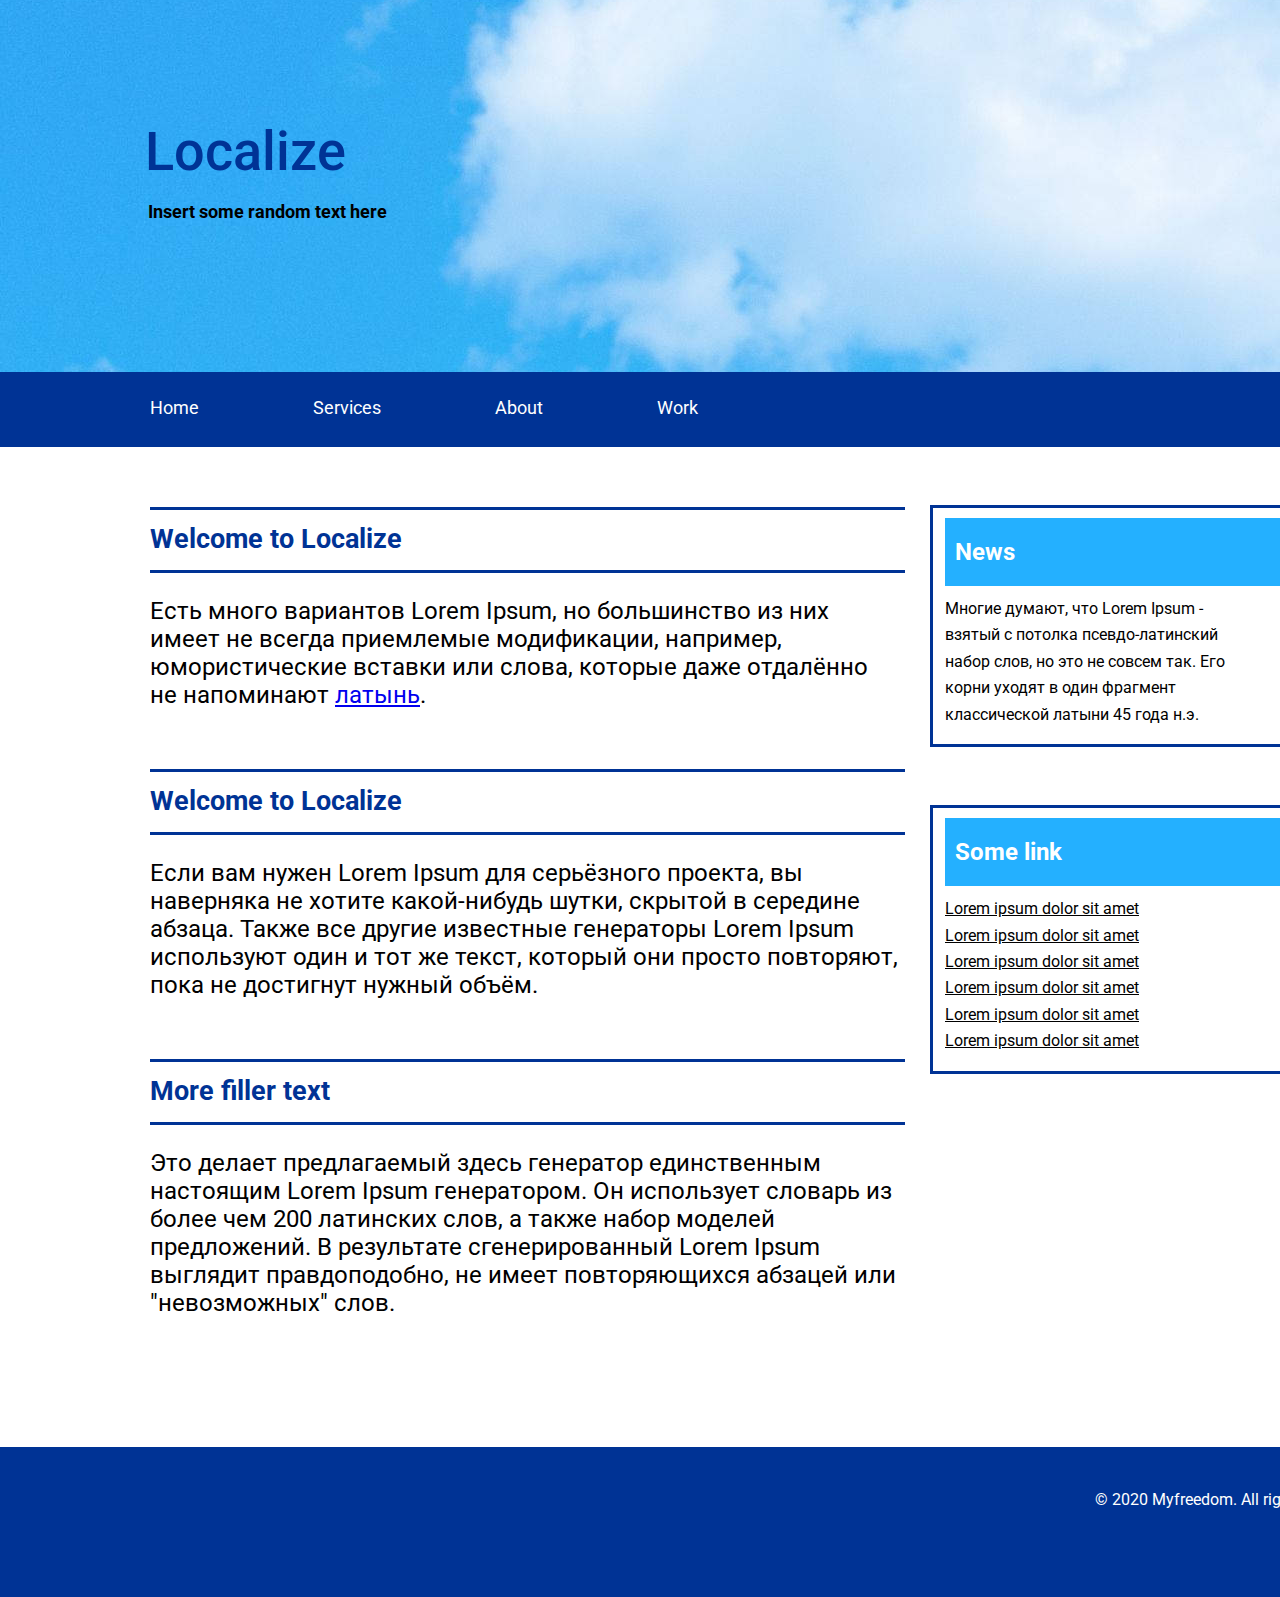
<file: index.html>
<!DOCTYPE html>
<html lang="en">
<head>
    <meta charset="UTF-8">
    <title>Homework</title>
    <link rel="stylesheet" href="style.css">
    <link rel="preconnect" href="https://fonts.googleapis.com">
<link rel="preconnect" href="https://fonts.gstatic.com" crossorigin>
<link href="https://fonts.googleapis.com/css2?family=Open+Sans:wght@400;500;600&family=Roboto:ital,wght@0,100;0,300;0,400;0,500;1,100;1,300;1,400&display=swap" rel="stylesheet">
</head>
<body>
    <div class="main">
        <div class="header">
            <h1>Localize</h1>
            <p>Insert some random text here</p>
        </div>
        <div class="menu>">
            <nav>
              <ul>
                <li><a href="#">Home</a></li>
                <li><a href="#">Services</a></li>
                <li><a href="#">About</a></li>
                <li><a href="#">Work</a></li>
              </ul>
            </nav>
        </div>
        <div class="container">
            <div class="left-block">
                <div class="welcome">
                    <h3>Welcome to Localize</h3>
                </div>
                <p class="text">
                    Есть много вариантов Lorem Ipsum, но большинство из них имеет не всегда приемлемые модификации, например, юмористические вставки или слова, которые даже отдалённо не напоминают <a href="#">латынь</a>.
                </p>
                <div class="welcome">
                    <h3>Welcome to Localize</h3>
                </div>
                <p class="text">
                    Если вам нужен Lorem Ipsum для серьёзного проекта, вы наверняка не хотите какой-нибудь шутки, скрытой в середине абзаца. Также все другие известные генераторы Lorem Ipsum используют один и тот же текст, который они просто повторяют, пока не достигнут нужный объём.
                </p>
                <div class="welcome">
                    <h3>More filler text</h3>
                </div>
                <p class="text">
                    Это делает предлагаемый здесь генератор единственным настоящим Lorem Ipsum генератором. Он использует словарь из более чем 200 латинских слов, а также набор моделей предложений. В результате сгенерированный Lorem Ipsum выглядит правдоподобно, не имеет повторяющихся абзацей или "невозможных" слов.
                </p>
            </div>
            <div class="right-block">
                <div class="news">
                    <h4>News</h4>
                    <p class="article">Многие думают, что Lorem Ipsum - взятый с потолка псевдо-латинский набор слов, но это не совсем так. Его корни уходят в один фрагмент классической латыни 45 года н.э.
                    </p>
                </div>
                <div class="news">
                    <h4>Some link</h4>
                    <p class="article">
                        <a href="#">Lorem ipsum dolor sit amet</a></br>
                        <a href="#">Lorem ipsum dolor sit amet</a></br>
                        <a href="#">Lorem ipsum dolor sit amet</a></br>
                        <a href="#">Lorem ipsum dolor sit amet</a></br>
                        <a href="#">Lorem ipsum dolor sit amet</a></br>
                        <a href="#">Lorem ipsum dolor sit amet</a></br>
                    </p>
                </div>
            </div>
            <div class="foter"></div>
        </div>
        <div class="footer">
            <p class="foot">© 2020 Myfreedom. All right reserved.</p>
        </div>
    </div>
</body>
</html>
</file>
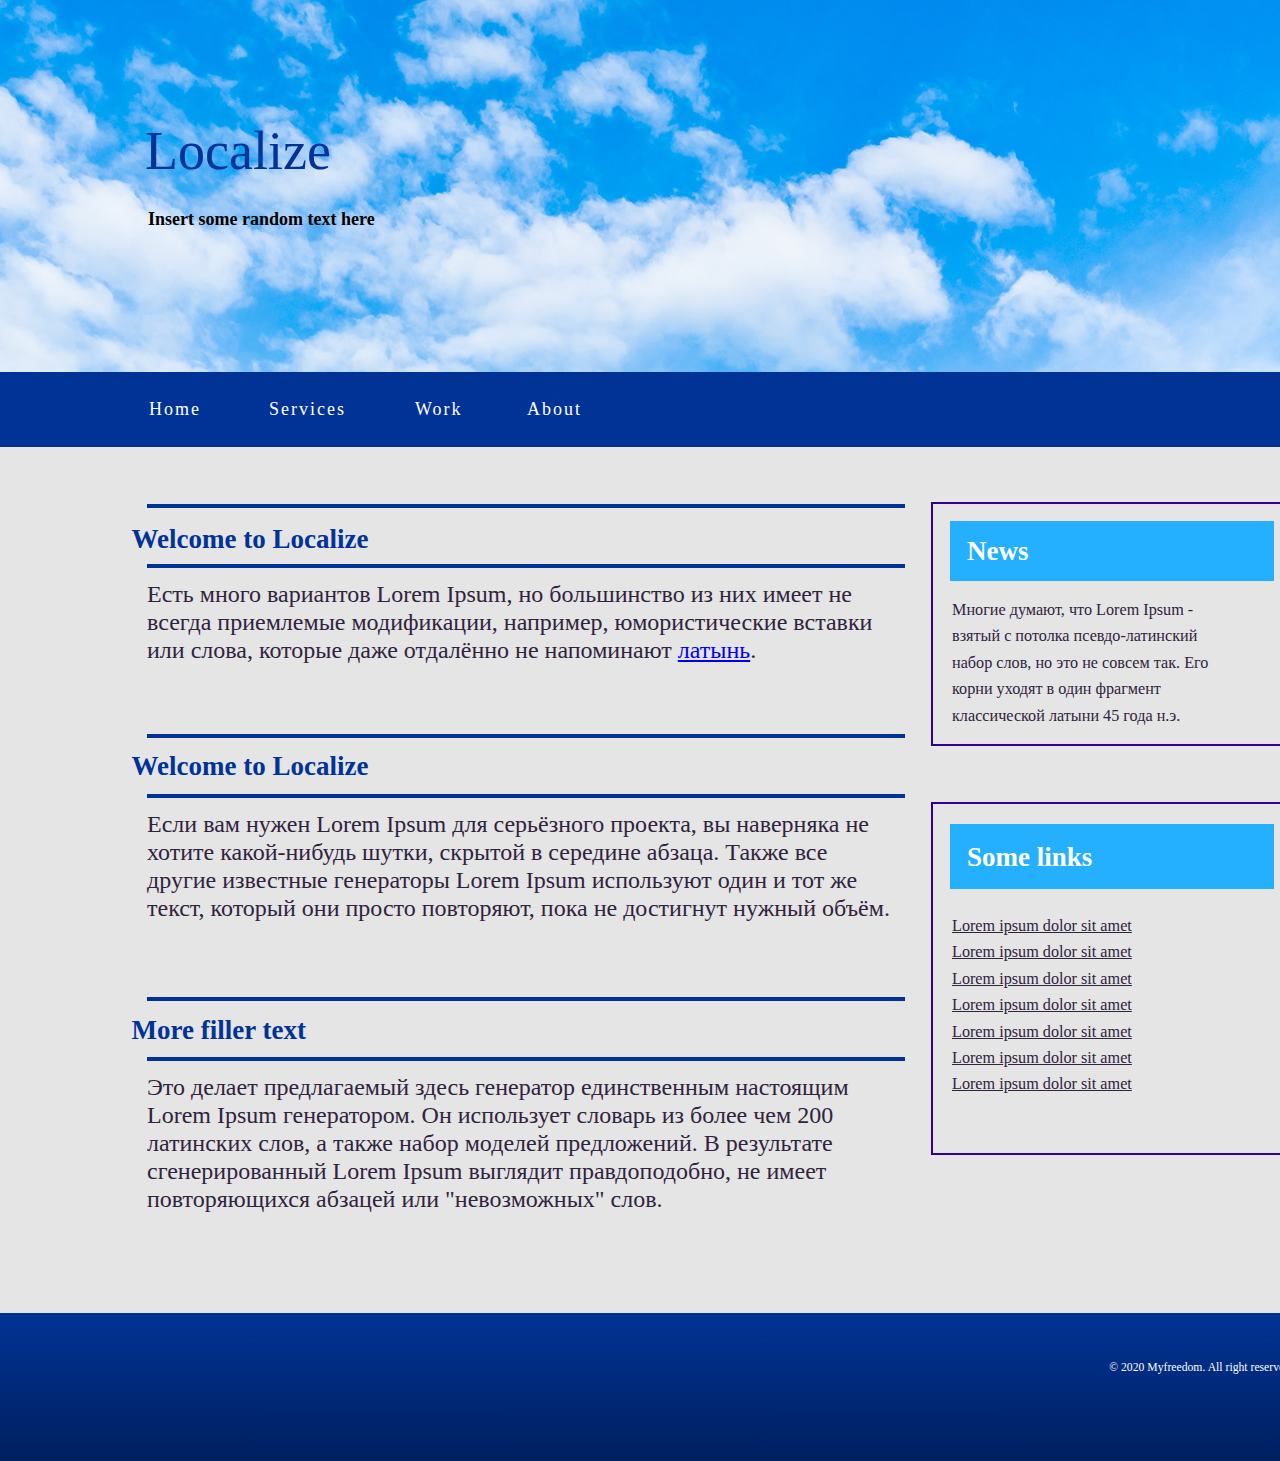
<file: home_work_html/index.html>
<!DOCTYPE html>
<html lang="en">
<head>
    <meta charset="UTF-8">
    <meta http-equiv="X-UA-Compatible" content="IE=edge">
    <meta name="viewport" content="width=device-width, initial-scale=1.0">
    <title>Главная</title>
    <link rel="stylesheet" href="style.css"
</head>
<body>

<div class="header">
    <img src="sky.png">
    <h1>Localize</h1>
    <h5>Insert some random text here</h5>
</div>
<div class="a">
        <a class="a1" href="#">Home</a>
        <a class="a2" href="#">Services</a>
        <a class="a3" href="#">Work</a>
        <a class="a4" href="#">About</a>
</div>
<div class="welcome1">
    <div class="line1"></div>
    <h2>Welcome to Localize</h2>
    <div class="line2"></div>
    <h3>Есть много вариантов Lorem Ipsum,
        но большинство из них имеет не всегда приемлемые модификации,
        например, юмористические вставки или слова,
        которые даже отдалённо не напоминают <a href="#">латынь</a>.</h3>
</div>
<div class="welcome2">
    <div class="line1"></div>
    <h2>Welcome to Localize</h2>
    <div class="line2"></div>
    <h3>Если вам нужен Lorem Ipsum для серьёзного проекта, вы наверняка не хотите какой-нибудь шутки,
        скрытой в середине абзаца. Также все другие известные генераторы Lorem Ipsum используют один и тот же текст,
        который они просто повторяют, пока не достигнут нужный объём.
    </h3>
</div> 
<div class="more_text">
    <div class="line1"></div>
    <h2>More filler text</h2>
    <div class="line2"></div>
    <h3>Это делает предлагаемый здесь генератор единственным настоящим Lorem Ipsum генератором.
        Он использует словарь из более чем 200 латинских слов, а также набор моделей предложений.
        В результате сгенерированный Lorem Ipsum выглядит правдоподобно,
        не имеет повторяющихся абзацей или "невозможных" слов.
    </h3>
</div> 
<div class="footer">
    <h7>© 2020 Myfreedom. All right reserved.</h7>
</div>
<div class="news">
    <div class="box1">
        <h4>Многие думают, что Lorem Ipsum - взятый с потолка псевдо-латинский набор слов,
            но это не совсем так. Его корни уходят в один фрагмент классической латыни 45 года н.э.
        </h4>
    </div>
    <div class="box2"><h2>News</h2></div>
</div>
<div class="some">
    <div class="box1">
        <h4>Lorem ipsum dolor sit amet
            Lorem ipsum dolor sit amet
            Lorem ipsum dolor sit amet
            Lorem ipsum dolor sit amet
            Lorem ipsum dolor sit amet
            Lorem ipsum dolor sit amet
            Lorem ipsum dolor sit amet</h4>
    </div>
    <div class="box2"><h2>Some links</h2></div>
</div>
</body>
</html>
</file>
<file: style.css>
html, body {
  margin: 0;
  padding: 0;
}
.main {
  width: 1440px;
  height: 1000px;
  margin: auto;
}
.header {
  width: 1440px;
  height: 372px;
  left: 0px;
  top: 0px;
  background: url(sky.jpg);
  background-position: center;
}
h1 {
  margin: 0;
  padding-top: 120px;
  padding-left: 145px;
  font-family: Roboto;
  font-size: 54px;
  font-weight: 500;
  color: #003395;
}
.header p {
  padding-left: 148px;
  font-family: 'Roboto';
  font-style: normal;
  font-weight: 700;
  font-size: 18px;
}
.menu {
  width: 1400px;
}

nav ul {
  background-color:  #003395;;
  width: 1400px;
  height: 75px;
  margin: 0;
}
nav ul li {
	display: inline-block;
}
nav a {
  display: block;
  color: white;
  font-family: 'Roboto';
  font-style: normal;
  font-weight: 400;
  padding-top: 25px;
  padding-left: 110px;
  font-size: 18px;
  text-decoration: none;
}
nav a:hover {
  text-decoration: underline;
}
.container {
  width: 1440px;
  padding-bottom: 40px;
  float: left;
}
.left-block {
  width: 900px;
  height: 300px;
  float: left;

}
.right-block {
  width: 540px;
  height: 300px;
   float: left;

}
.welcome {
  width: 755px;
  margin-top: 60px;
  margin-left: 150px;
  height: 60px;
  background-color:  white;
  border-top: 3px solid #003395;
  border-bottom: 3px solid #003395;
}
h3 {
  font-family: Roboto;
  font-size: 27px;
  font-weight: 700;
  color: #003395;
  margin-top: 10px;
  padding-top: 3px;
}
.text {
  margin-left: 150px;
  width: 750px;
  font-family: Roboto;
  font-size: 24px;
  font-weight: 400;
}
.news {
  border: 3px solid #003395;
  width: 360px;
  margin-top: 58px;
  padding-top: 10px;
  margin-left: 30px;
}
h4 {
  font-family: Roboto;
  width: 325px;
  font-size: 24px;
  font-weight: 700;
  color: white;
  background:#24B0FF;
  margin-left: 12px;
  margin-top: 0px;
  margin-bottom: 10px;
  padding-left:10px;
  padding-top:20px;
  padding-bottom:20px;
}
.article {
  width: 290px;
  font-family: 'Roboto';
  font-style: normal;
  font-weight: 400;
  font-size: 16.2px;
  line-height: 163.35%;
  margin-left: 12px;
  margin-top: 0;

}
.article a {
  color: black;
}
.footer {
  background-color:  #003395;;
  width: 1440px;
  height: 150px;
  margin-top: 1000px;
}
.foot {
  font-family: 'Roboto';
  font-style: normal;
  font-weight: 400;
  font-size: 16px;
  line-height: 163.35%;
  margin-left: 1095px;
  padding-top: 40px;
  color: white;

}
</file>
<file: home_work_html/style.css>
* {
    margin: 0;
    padding: 0;
}
body {
    background: #E5E5E5;
}


.header img {
    position: absolute;
    width: 1440px;
    height: 372px;
    left: 0px;
    top: 0px;
}
.header h1 {
    position: absolute;
    width: 754px;
    height: 63px;
    left: 145px;
    top: 120px;
    
    font-family: 'Roboto';
    font-style: normal;
    font-weight: 500;
    font-size: 54px;
    line-height: 63px;
    
    color: #003395;
}    

.header h5 {
    position: absolute;
    width: 899px;
    height: 24px;
    left: 148px;
    top: 210px;
    
    font-family: 'Roboto';
    font-style: normal;
    font-weight: 700;
    font-size: 18px;
    line-height: 100%;
    /* or 18px */
    
    
    color: #000000;
}

.a{
    position: absolute;
    width: 1440px;
    height: 75px;
    left: 0px;
    top: 372px;
    
    background: #003395;
    }

.a .a1{
    color: white;
    position: absolute;
    width: 58px;
    height: 22px;
    left: 149px;
    top: 27px;
    font-family: 'Roboto';
    font-style: normal;
    font-weight: 400;
    font-size: 18px;
    letter-spacing: 2px;
    text-decoration: none;

}
.a .a2{
    color: white;
    position: absolute;
    width: 84px;
    height: 22px;
    left: 269px;
    top: 27px;
    font-family: 'Roboto';
    font-style: normal;
    font-weight: 400;
    font-size: 18px;
    letter-spacing: 2px;
    text-decoration: none;
}
.a .a3{
    position: absolute;
    width: 50px;
    height: 22px;
    left: 415px;
    top: 27px;
    font-family: 'Roboto';
    font-style: normal;
    font-weight: 400;
    font-size: 18px;
    text-decoration: none;
    letter-spacing: 2px;
    color: white;
}

.a .a4{
    position: absolute;
    width: 61px;
    height: 22px;
    left: 527px;
    top: 27px;
    text-decoration: none;
    font-family: 'Roboto';
    font-style: normal;
    font-weight: 400;
    font-size: 18px;
    letter-spacing: 2px;
    color: white;
}

.welcome1 h2{
    position: absolute;
    left: 10.28%;
    right: 69.58%;
    top: 522.5px;
    font-family: 'Roboto';
    font-style: normal;
    font-weight: 700;
    font-size: 27px;
    line-height: 32px;
    color: #003395;
}

.welcome1 .line1{
    position: absolute;
    width: 754px;
    height: 0px;
    left: 147px;
    top: 504px;

    border: 2px solid #003395;
}

.welcome1 .line2{
    position: absolute;
    width: 754px;
    height: 0px;
    left: 147px;
    top: 564px;

    border: 2px solid #003395;
}

.welcome1 h3{
    position: absolute;
width: 754px;
height: 120px;
left: 147px;
top: 580px;
font-family: 'Roboto';
font-style: normal;
font-weight: 400;
font-size: 24px;
line-height: 28px;
color: #30233D;
}

.welcome2 .line1{
    position: absolute;
    width: 754px;
    height: 0px;
    left: 147px;
    top: 734px;
    border: 2px solid #003395;
}

.welcome2 h2{
    position: absolute;
    left: 10.28%;
    right: 69.58%;
    top: 750px;
    font-family: 'Roboto';
    font-style: normal;
    font-weight: 700;
    font-size: 27px;
    line-height: 32px;
    color: #003395;
}

.welcome2 .line2{
    position: absolute;
    width: 754px;
    height: 0px;
    left: 147px;
    top: 794px;
    border: 2px solid #003395;
}

.welcome2 h3{
    position: absolute;
    width: 754px;
    height: 153px;
    left: 147px;
    top: 810px;
    font-family: 'Roboto';
    font-style: normal;
    font-weight: 400;
    font-size: 24px;
    line-height: 28px;
    color: #30233D;
}

.more_text .line1{
    position: absolute;
    width: 754px;
    height: 0px;
    left: 147px;
    top: 997px;
    border: 2px solid #003395;
}

.more_text h2{
    position: absolute;
    left: 10.28%;
    right: 69.58%;
    top: 1013.5px;
    font-family: 'Roboto';
    font-style: normal;
    font-weight: 700;
    font-size: 27px;
    line-height: 32px;
    color: #003395;
}

.more_text .line2{
    position: absolute;
    width: 754px;
    height: 0px;
    left: 147px;
    top: 1057px;
    border: 2px solid #003395;
}

.more_text h3{
    position: absolute;
    width: 754px;
    height: 178px;
    left: 147px;
    top: 1073px;
    font-family: 'Roboto';
    font-style: normal;
    font-weight: 400;
    font-size: 24px;
    line-height: 28px;
    color: #30233D;
}

.footer{
    position: absolute;
    top: 1313px;
    width: 1440px;
    height: 148px;
    left: 0px;
    
    background: linear-gradient(180deg, #003395 0%, #00205F 100%);
}

.footer h7{
    position: absolute;
    width: 198px;
    height: 20px;
    left: 1095px;
    top: 45px;
    font-family: 'Roboto';
    font-style: normal;
    font-weight: 400;
    font-size: 11.7px;
    line-height: 163.35%;
    text-align: right;
    color: #FCFCFC;
}

.news .box1{
    box-sizing: border-box;
    position: absolute;
    width: 362px;
    height: 244px;
    left: 931px;
    top: 502px;
    border: 2px solid #33008D;
}

.news .box2{
    position: absolute;
    width: 324px;
    height: 60px;
    left: 950px;
    top: 521px;
    background: #24B0FF;
}

.news .box2 h2{
    position: absolute;
    left: 17px;
    top: 14px;
    bottom: 61.19%;
    font-family: 'Roboto';
    font-style: normal;
    font-weight: 700;
    font-size: 27px;
    line-height: 32px;
    color: #FFFFFF;
}

.news .box1 h4{
    position: absolute;
    left: 19px;
    right: 53px;
    top: 93px;
    /* bottom: 50.72%; */
    font-family: 'Roboto';
    font-style: normal;
    font-weight: 400;
    font-size: 16.2px;
    line-height: 163.35%;
    color: #30233D;
}

.some .box1{
    box-sizing: border-box;
    position: absolute;
    width: 362px;
    height: 352.6px;
    left: 931px;
    top: 802px;
    border: 2px solid #33008D;
}

.some .box2{
    position: absolute;
    width: 324px;
    height: 65px;
    left: 950px;
    top: 824px;
    background: #24B0FF;
}

.some .box2 h2{
    position: absolute;
    left: 17px;
    right: 12.71%;
    top: 16.66px;
    /* bottom: 39.89%; */
    font-family: 'Roboto';
    font-style: normal;
    font-weight: 700;
    font-size: 27px;
    line-height: 32px;
    color: #FFFFFF;
}

.some .box1 h4{
    position: absolute;
    left: 19px;
    right: 120px;
    top: 109px;
    font-family: 'Roboto';
    font-style: normal;
    font-weight: 400;
    font-size: 16.2px;
    line-height: 163.35%;
    text-decoration-line: underline;
    color: #30233D;
}
</file>
